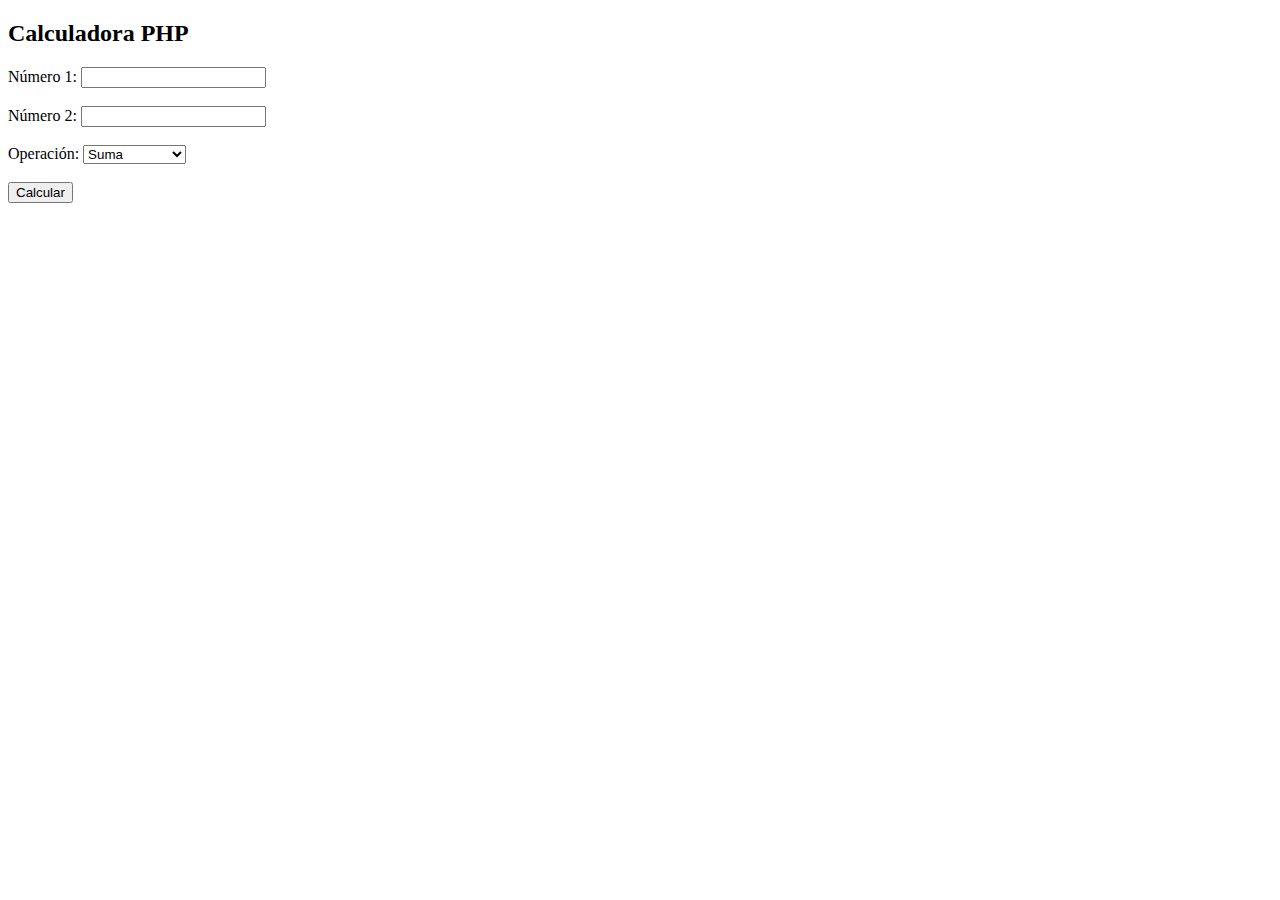
<file: calculadora php/index.html>
<!DOCTYPE html>
<html lang="en">
<head>
    <meta charset="UTF-8">
    <meta name="viewport" content="width=device-width, initial-scale=1.0">
    <title>Document</title>
</head>
<body>
    <link rel="stylesheet" href="calcular.php">
    <h2>Calculadora PHP</h2>
    <form action="calcular.php" method="post">
      <label for="num1">Número 1:</label>
      <input type="text" id="num1" name="num1" required><br><br>
      
      <label for="num2">Número 2:</label>
      <input type="text" id="num2" name="num2" required><br><br>
      
      <label for="operacion">Operación:</label>
      <select id="operacion" name="operacion" required>
        <option value="suma">Suma</option>
        <option value="resta">Resta</option>
        <option value="multiplicacion">Multiplicación</option>
        <option value="division">División</option>
      </select><br><br>
      
      <button type="submit">Calcular</button>
    </form>
</body>
</html>
</file>
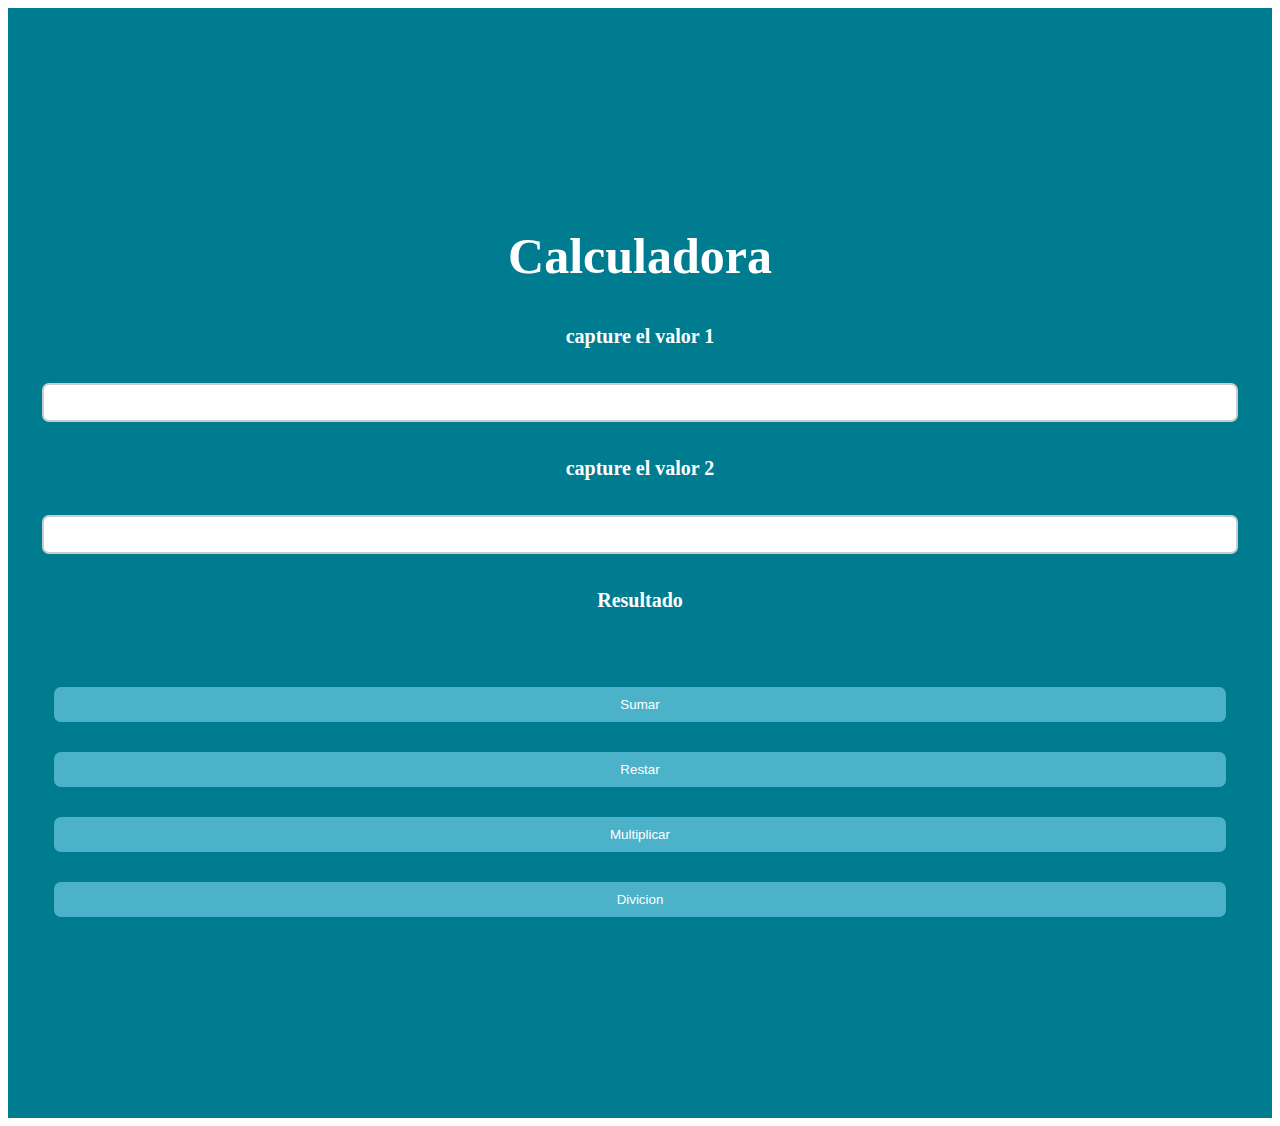
<file: calculadora/calculadora.html>
<!DOCTYPE html>
<html lang="en">
<head>
    <meta charset="UTF-8">
    <meta name="viewport" content="width=device-width, initial-scale=1.0">
    <title>Document</title>
    <link rel="stylesheet" href="./style.css">
    
</head>
<body>
    <div class="container">
        <h1 class="titulo">Calculadora</h1>
        <h3 class="subtitulo">capture el valor 1</h3>
        <input class="input" type="number" id="v1">
        <h3 class="subtitulo">capture el valor 2</h3>
        <input class="input"type="number" id="v2">
        <h3 class="subtitulo">Resultado</h3>
        <h3 class="subtitulo" id="res"></h3>
        <button class="boton" onclick="sumar()">Sumar</button>
        <button class="restar" onclick="restar()">Restar</button>
        <button class="Multiplicar" onclick="multiplicar()">Multiplicar</button>
        <button class="divicion" onclick="divicion()">Divicion</button>
        
    </div>
    <script src="./main.js"></script>
</body>
</html>
</file>
<file: calculadora/style.css>
.container{
    display: flex;
    flex-direction: column;
    align-items: center;
    justify-content: center;
    height: 120vh;
    background-color: #007c91;
    color: #fff;
    padding: 15px;
    border: 8px;
}
.titulo{
    font-size: 50px;
    margin-bottom: 20px;
    text-align: center;
}
.subtitulo{
    font-size: 20px;
    margin-bottom: 20px;
    text-align: center;
}
.input{
    width: 95%;
    padding: 10px;
    margin: 15px;
    border-radius: 7px;
    border-color: #ccc;
    border-width: 2px;
    border-style: solid;
}
.boton{
    width: 95%;
    padding: 10px;
    margin: 15px;
    background-color: #4cb2c9;
    color: #fff;
    border: none;
    border-radius: 7px;
    cursor: pointer;
}
.restar{
    width: 95%;
    padding: 10px;
    margin: 15px;
    background-color: #4cb2c9;
    color: #fff;
    border: none;
    border-radius: 7px;
    cursor: pointer;
}
.Multiplicar{
    width: 95%;
    padding: 10px;
    margin: 15px;
    background-color: #4cb2c9;
    color: #fff;
    border: none;
    border-radius: 7px;
    cursor: pointer;
}
.divicion{
    width: 95%;
    padding: 10px;
    margin: 15px;
    background-color: #4cb2c9;
    color: #fff;
    border: none;
    border-radius: 7px;
    cursor: pointer;
}
</file>
